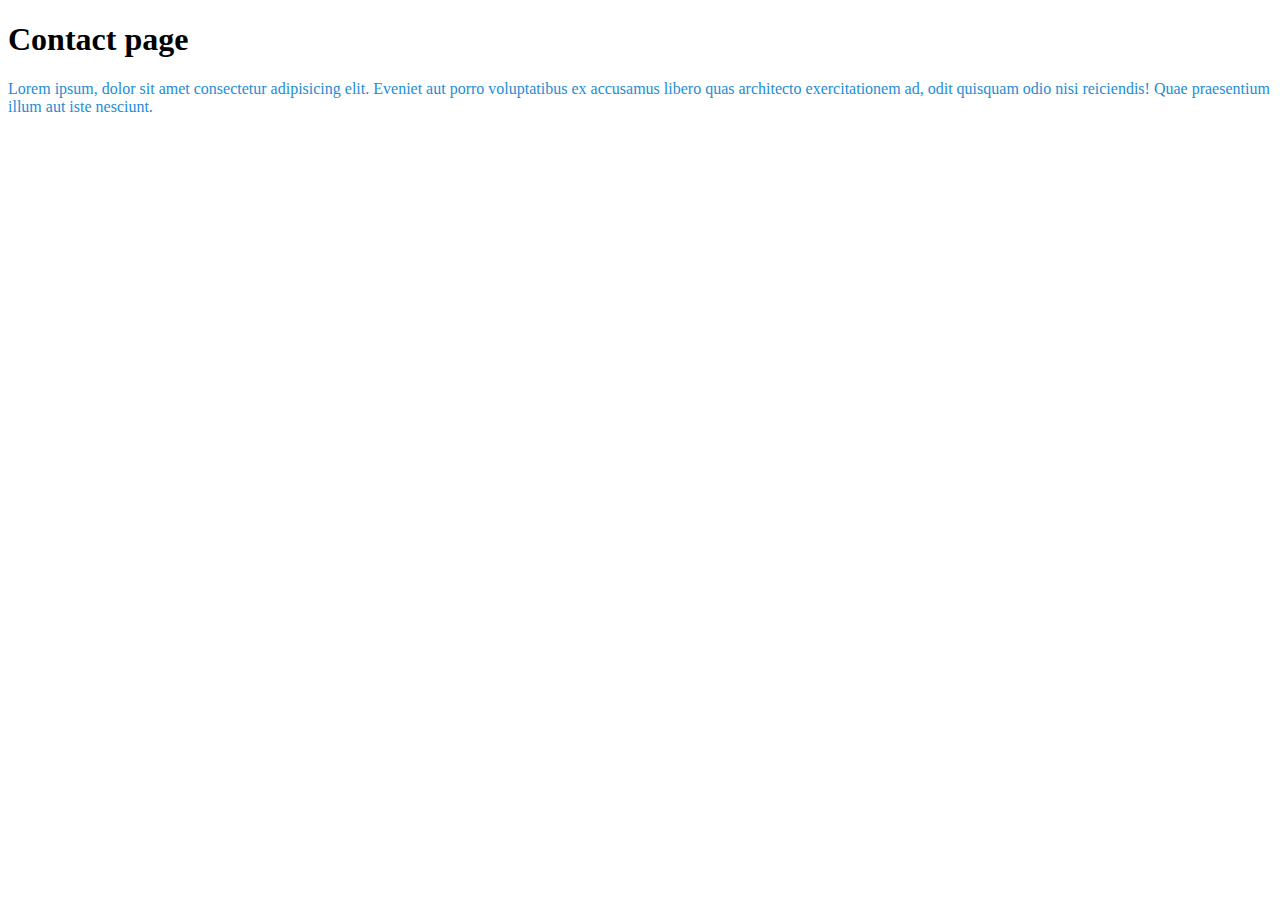
<file: contact.html>
<!DOCTYPE html>
<html lang="en">
<head>
    <meta charset="UTF-8">
    <meta http-equiv="X-UA-Compatible" content="IE=edge">
    <meta name="viewport" content="width=device-width, initial-scale=1.0">
    <title>Document</title>
    <link rel="stylesheet" href="style.css">
</head>
<body>
    <h1>Contact page</h1>
    <p>Lorem ipsum, dolor sit amet consectetur adipisicing elit. Eveniet aut porro voluptatibus ex accusamus libero quas architecto exercitationem ad, odit quisquam odio nisi reiciendis! Quae praesentium illum aut iste nesciunt.</p>
</body>
</html>
</file>
<file: style.css>
p {
    color: #1e8cd5;
}
p:hover {
    color: green;
}
.bold-red {
    color: red;
    font-weight: bold;
    font-family: Roboto;
}
.big {
    font-size: 2rem;
}
#second-item {
    padding-left: 2rem;
}
</file>
